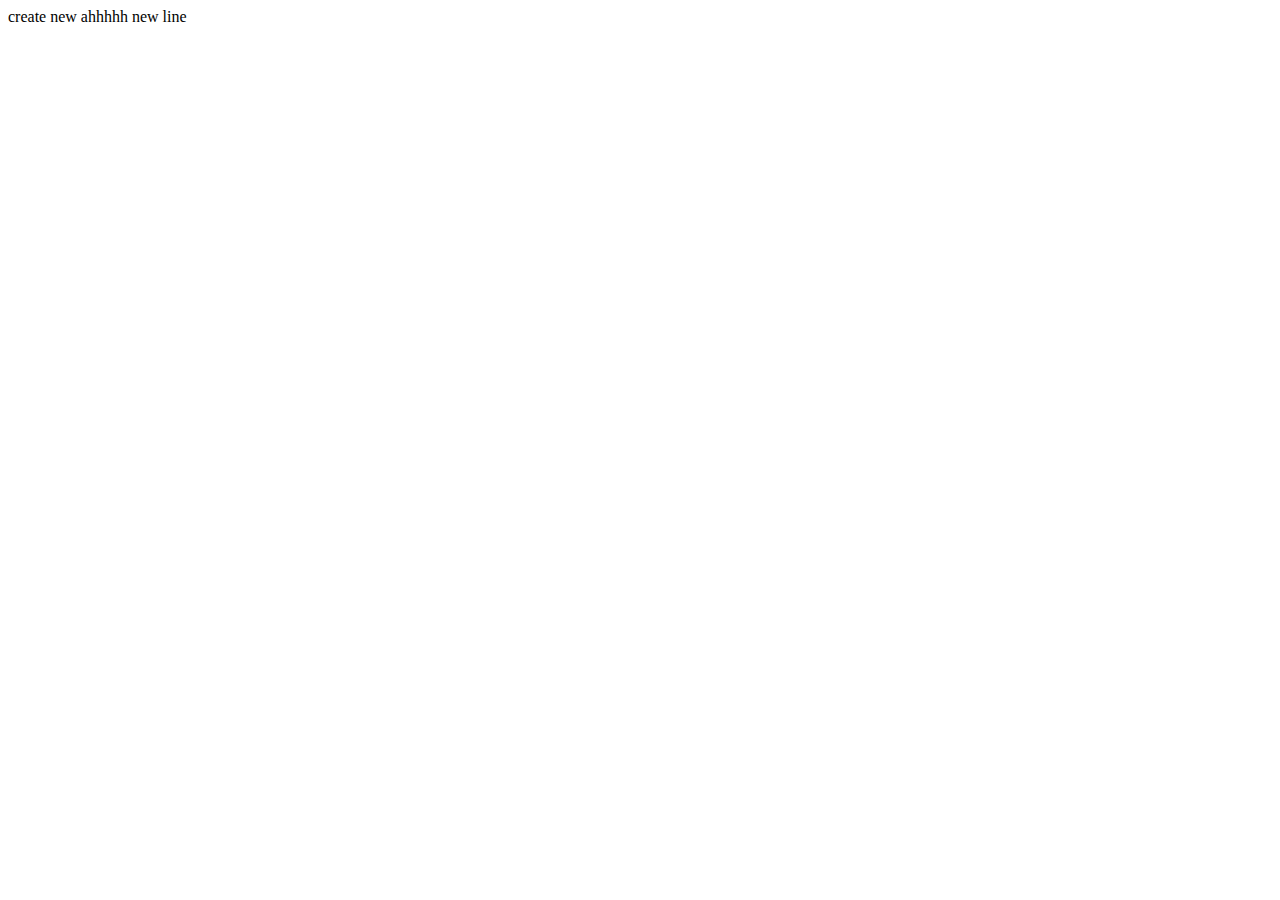
<file: index.html>
<!DOCTYPE html>
<html lang="en">
<head>
    <meta charset="UTF-8">
    <meta name="viewport" content="width=device-width, initial-scale=1.0">
    <title>Document</title>
</head>
<body>
    create new ahhhhh
    new line
</body>
</html>
</file>
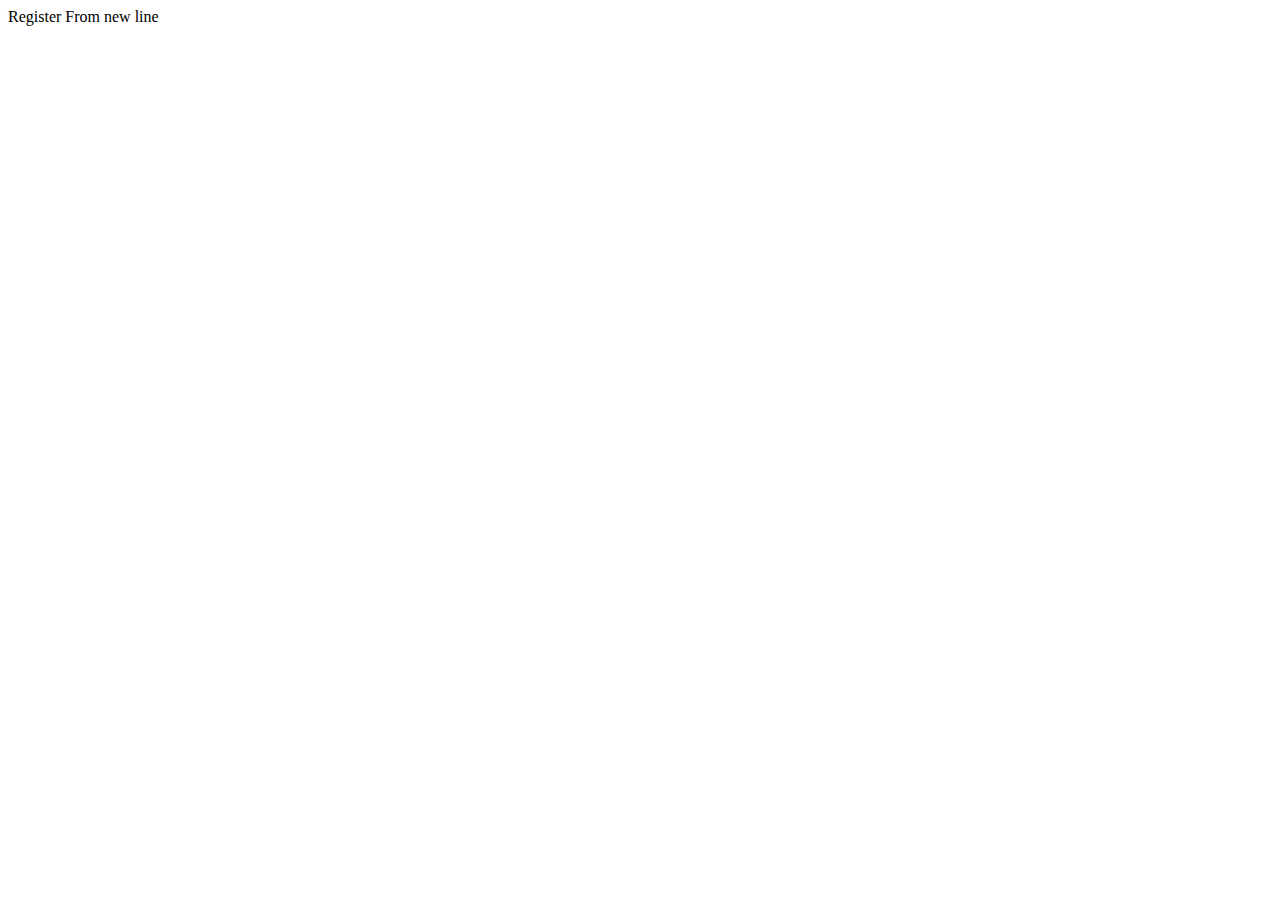
<file: register.html>
<!DOCTYPE html>
<html lang="en">
<head>
    <meta charset="UTF-8">
    <meta name="viewport" content="width=device-width, initial-scale=1.0">
    <title>Document</title>
</head>
<body>
    Register From
    new line
</body>
</html>
</file>
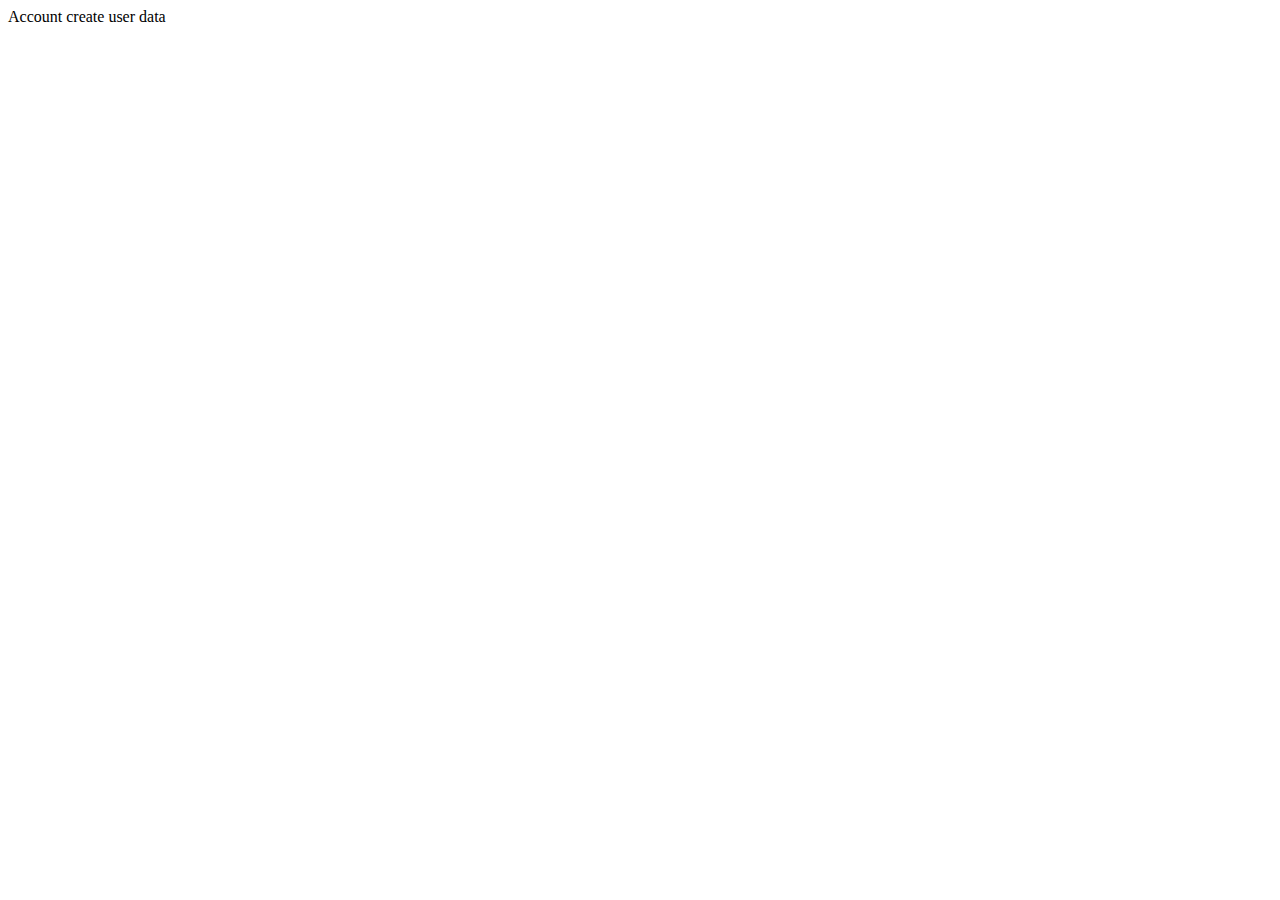
<file: user.html>
<!DOCTYPE html>
<html lang="en">
<head>
    <meta charset="UTF-8">
    <meta name="viewport" content="width=device-width, initial-scale=1.0">
    <title>Document</title>
</head>
<body>

    Account create
    user data

</body>
</html>
</file>
